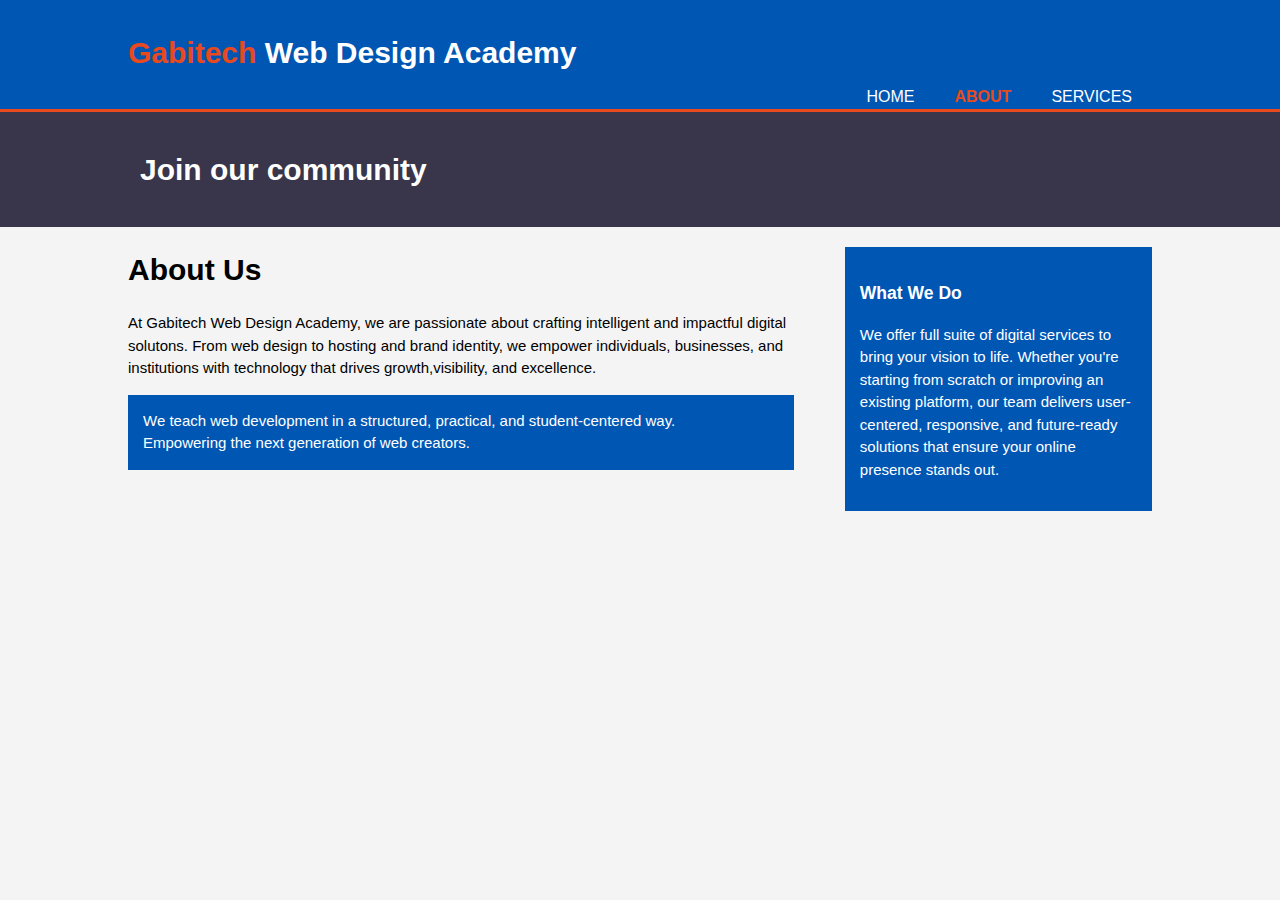
<file: about.html>
<!DOCTYPE html>
<html lang="en">

<head>
    <meta charset="UTF-8">
    <meta name="description" content="Afforable and professional web desgn">
    <meta name="Keywords" content="web design,affordable web design, proffesional web design">
    <meta name="author" content="Ugwu gabriel">
    <title> Gabitech Web Design Academy | About</title>
    <link rel="stylesheet" href="./css/style.css">
    <link rel="icon" href="img/favicon.png">
</head>

<body>
    <header>
        <div class="container">
            <div id="branding">
                <h1><span class="highlight">Gabitech</span> Web Design Academy</h1>
            </div>
            <nav>
                <ul>
                    <li><a href="index.html">Home</a></li>
                    <li class="current"><a href="about.html">About</a></li>
                    <li><a href="services.html">Services</a></li>
                </ul>
            </nav>
        </div>
    </header>
    <section id="newsletter">
        <div class="container">
            <h1>Join our community</h1>
            <form>
                <input type="email" placeholder="Enter Email..." required>
                <button type="submit" class="button_1">Request to Join</button>
            </form>
        </div>
    </section>
    <section id="main">
        <div class="container">
            <article id="main-col">
                <h1 class="page-title">About Us</h1>
                <p>At Gabitech Web Design Academy, we are passionate about crafting intelligent and impactful digital solutons. From web design to hosting and brand 
                    identity, we empower individuals, businesses, and institutions with technology that drives growth,visibility, and excellence.
                </p>
                <p class="dark">We teach web development in a structured, practical, and student-centered way. <br>
                    Empowering the next generation of web creators.
                </p>
            </article>

            <aside id="sidebar">
                <div class="dark">
                <h3>What We Do</h3>
                <p>We offer full suite of digital services to bring your vision to life. Whether you're starting from scratch or improving an existing
                    platform, our team delivers user-centered, responsive, and future-ready solutions that ensure your online presence stands out. </p>
              </div>
            </aside>
        </div>
    </section>

    <footer>
        <p>Gabitech Web Design Academy, Copright &copy; 2025</p>
    </footer>

</body>

</html>
</file>
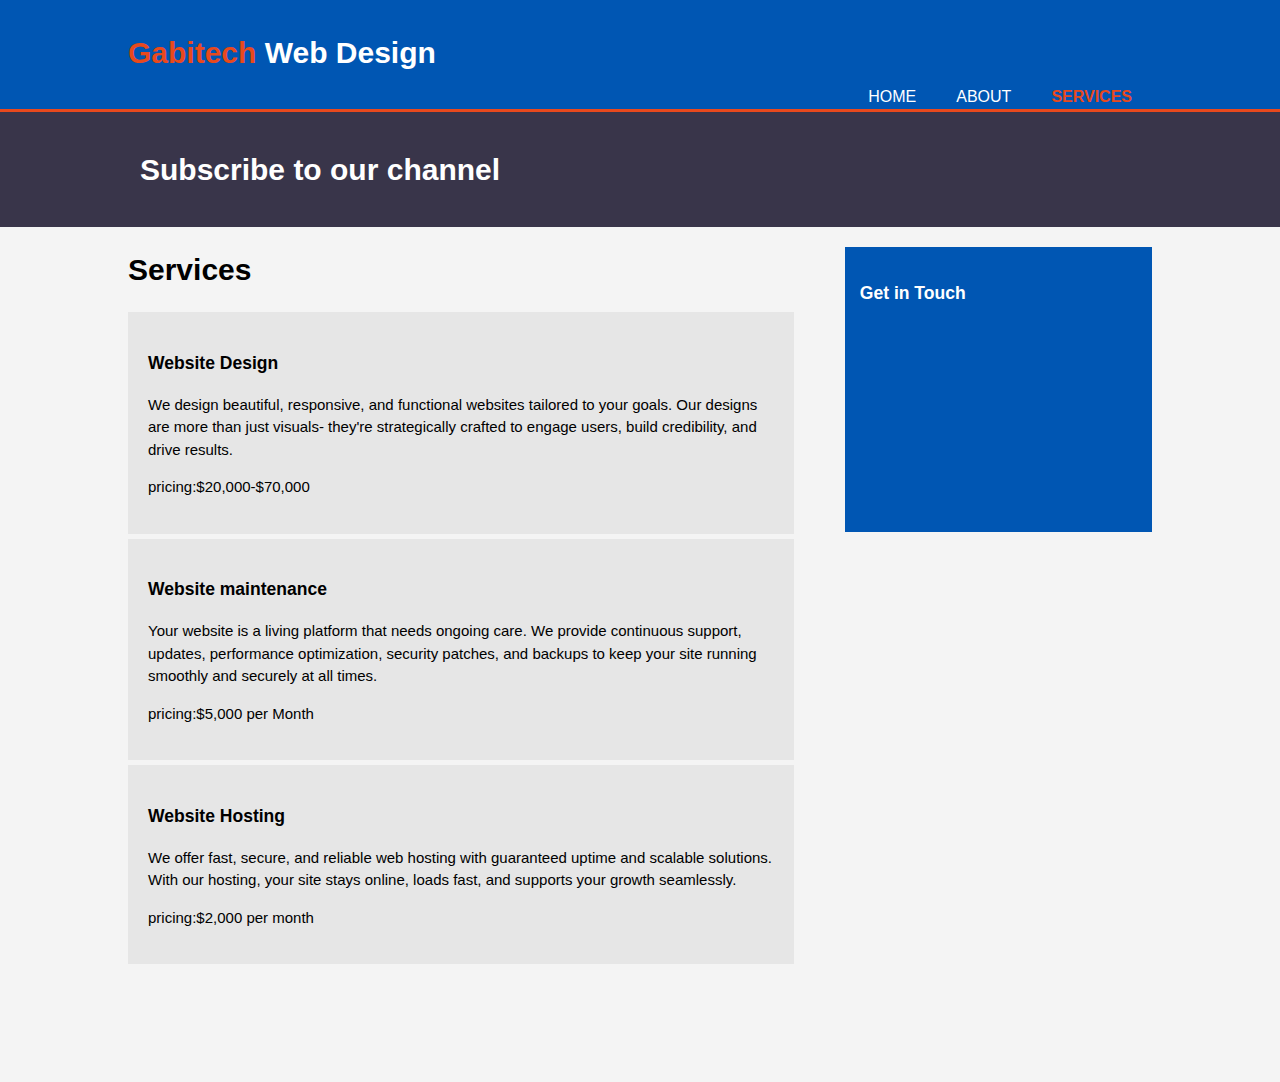
<file: services.html>
<!DOCTYPE html>
<html>
<head>
    <meta charset="utf-8">
    <meta name="description" content="Affordable and professional web design">
    <meta name="keywords" content="web design, affordable web design, professional web design">
    <meta name="author" content="Ugwu Gabriel">
    <title>Gabitech Web Design Academy | Services</title>
    <link rel="stylesheet" href="./css/style.css">
    <link rel="icon" href="img/favicon.png">
</head>

<body>
    <header>
        <div class="container">
            <div id="branding">
                <h1><span class="highlight">Gabitech</span> Web Design</h1>
            </div>
            <nav>
                <ul>
                    <li><a href="index.html">Home</a></li>
                    <li><a href="about.html">About</a></li>
                    <li class="current"><a href="services.html">services</a></li>
                </ul>
            </nav>
        </div>
    </header>
    
    <section id="newsletter">
        <div class="container">
            <h1>Subscribe to our channel</h1>
            <form>
                <input type="email" placeholder="Enter Email..." required>
                <button type="submit" class="button_1">Subscribe</button>
            </form>
        </div>
    </section>

    <section id="main">
        <div class="container">
            <article id="main-col">
                <h1 class="page-title">Services</h1>
                <ul id="services">
                    <li>
                        <h3>Website Design</h3>
                        <p>We design beautiful, responsive, and functional websites tailored to your goals. Our designs are more than just visuals-
                            they're strategically crafted to engage users, build credibility, and drive results.
                        </p>
                        <p>pricing:$20,000-$70,000</p>
                    </li>
                    <li>
                        <h3>Website maintenance</h3>
                        <p>Your website is a living platform that needs ongoing care. We provide continuous support, updates, performance optimization,
                            security patches, and backups to keep your site running smoothly and securely at all times.
                        </p>
                        <p>pricing:$5,000 per Month</p>
                    </li>
                    <li>
                        <h3>Website Hosting</h3>
                        <p>We offer fast, secure, and reliable web hosting with guaranteed uptime and scalable solutions.
                            With our hosting, your site stays online, loads fast, and supports your growth seamlessly.
                        </p>
                        <p>pricing:$2,000 per month</p>
                    </li>
                </ul>
            </article>

            <aside id="sidebar">
                <div class="dark">
                    <h3>Get in Touch</h3>
                    <form class="quote">
                        <div>
                            <label>Name</label><br>
                            <input type="text" placeholder="Name"><br>
                <label>Email</label><br>
                <input type="email" placeholder="Email Address">
        </div>
        <label>Message</label><br>
        <textarea placeholder="Message"></textarea><br>
        <button class="button_1" type="submit">Send</button>
        </form>
       </div>
        </aside>
        </div>
    </section>

    <footer>
        <p>Gabitech Web Design Academy, Copyright &copy; 2025</p>
    </footer>
</body>

</html>
</file>
<file: css/style.css>
body {
    font: 15px/1.5 Arial, Helvetica, sans-serif;
    padding: 0;
    margin: 0;
    background-color: #f4f4f4;
}

/* Global*/
.container {
    width: 80%;
    margin: auto;
    overflow: hidden;
}

ul {
    margin: 0;
    padding: 0;
}

.button_1 {
    height: 38px;
    background: #e8491d;
    border: 0;
    padding-left: 20px;
    padding-right: 20px;
    color: #ffffff;
}
.highlight{   
    color: #e8491d ;
    font-weight: bold;
}
.dark {
    padding: 15px;
    background:  #0056b3;
    color: #fff;
    margin-top: 10px;
    margin-bottom: 10px;
    transition: background-color 0.5s ease;
}
/* Hover color cycle */
.dark:hover{
    animation: colorCycle 3s linear infinite;
}
@keyframes colorCycle{
    33% {
        background-color:  #e8491d;
    }
    66% {
        background-color: #0056b3;
    }
    100% {
        background-color: #4caf50;
    }
}

/* Header */
header {
    background-color: #0056b3;
    color: #ffffff;
    padding-top: 30px;
    min-height: 70px;
    border-bottom: #e8491d 3px solid;
}

header a {
    color: #ffffff;
    text-decoration: none;
    text-transform: uppercase;
    font-size: 16px;
}

header li {
    float: left;
    display: inline;
    padding: 0 20px 0 20px;
}

header #banding {
    float: left;
}

header #branding h1 {
    margin: 0;
}

header nav {
    float: right;
    margin-top: 10px;
}

header .highlght,
header .current a {
    color: #e8491d;
    font-weight: bold;
}

header a:hover {
    color: #cccccc;
    font-weight: bold;
}

/* Showcase */
#showcase {
    min-height: 400px;
    background-image: url("../img/showcase.png");    
    background-position: center;
    background-size: cover;
    text-align: center;
    color: #ffffff;
}

#showcase h1 {
    margin-top: 100px;
    font-size: 55px;
    margin-bottom: 10px;
}

#showcase p {
    font-size: 20px;
}

/* Newsletter */
#newsletter {
    padding: 15px;
    color: #ffffff;
    background: #39354a
}
#newsletter h1 {
    float: left;
}
#newsletter form {
    float: right;
    margin-top: 15px;
}
#newsletter input[type="email"] {
    padding: 4px;
    height: 25px;
    width: 250px;
}

/* Boxes */
#boxes {
    margin-top: 20px;
}

#boxes .box {
    float: left;
    text-align: center;
    width: 30%;
    padding: 10px;

}

#boxes .box img {
    width: 90px;
}

/* Sidebar */
aside#sidebar {
    float: right;
    width: 30%;
    margin-top: 10px;
}

aside#sidebar .query input,
aside#sidebar .query textarea {
    width: 90%;
    padding: 5px;
}

/* Main-col */
article#main-col {
    float: left;
    width: 65%;
}

/* Services */
ul#services li {
    list-style: none;
    padding: 20px;
    border: #cccccc sold 1px;
    margin-bottom: 5px;
    background: #e6e6e6;
}

footer {
    padding: 20px;
    margin-top: 20px;
    color: #ffffff;
    background-color: #e8491d;
    text-align: center;
}

/* Media Queries */
@media(max-width: 768px) {

    header #branding,
    header nav,
    header nav li,
    #newsletter h1,
    #newsletter form,
    #boxes .box,
    article#main-col,
    aside#sidebar {
        float: none;
        text-align: center;
        width: 100%;
    }

    header {
        padding-bottom: 20px;
    }

    #showcase h1 {
        margin-top: 40px;
    }

    #newsletter button,
    .query button {
        display: block;
        width: 100%;
    }

    #newsletter form input [type="email"],
    .query input,
    .query textarea {
        width: 100%;
        margin-bottom: 5px;
    }

}
form{
    opacity:0;
    transform: translateY(30px);
    animation:fadeSlideUp 1s ease-out forwards;
}
@keyframes fadeSlideUp{
   to {
    opacity: 1;
    transform: translateY(0);

    }
}
/* Smooth hover for inputs */
form input,
form textarea{
    transition:all 0.3s ease;
}
form input:focus,
form textarea:focus{
   box-shadow:  0 0 10px rgba(0, 150, 225, 0.4);
   transform: scale(1.02);
}
button:hover{
    transform: translateY(-3px)
    scale(1.05px);
    background-color: #ff5722;
}
/* Footer fade-in */
footer{
    opacity: 0;
    animation: fadeIn 1.5s ease-in forwards;
    animation-delay: 0.8s;
}
@keyframes fadeIn{
    to{
        opacity: 1;
    }

}
</file>
